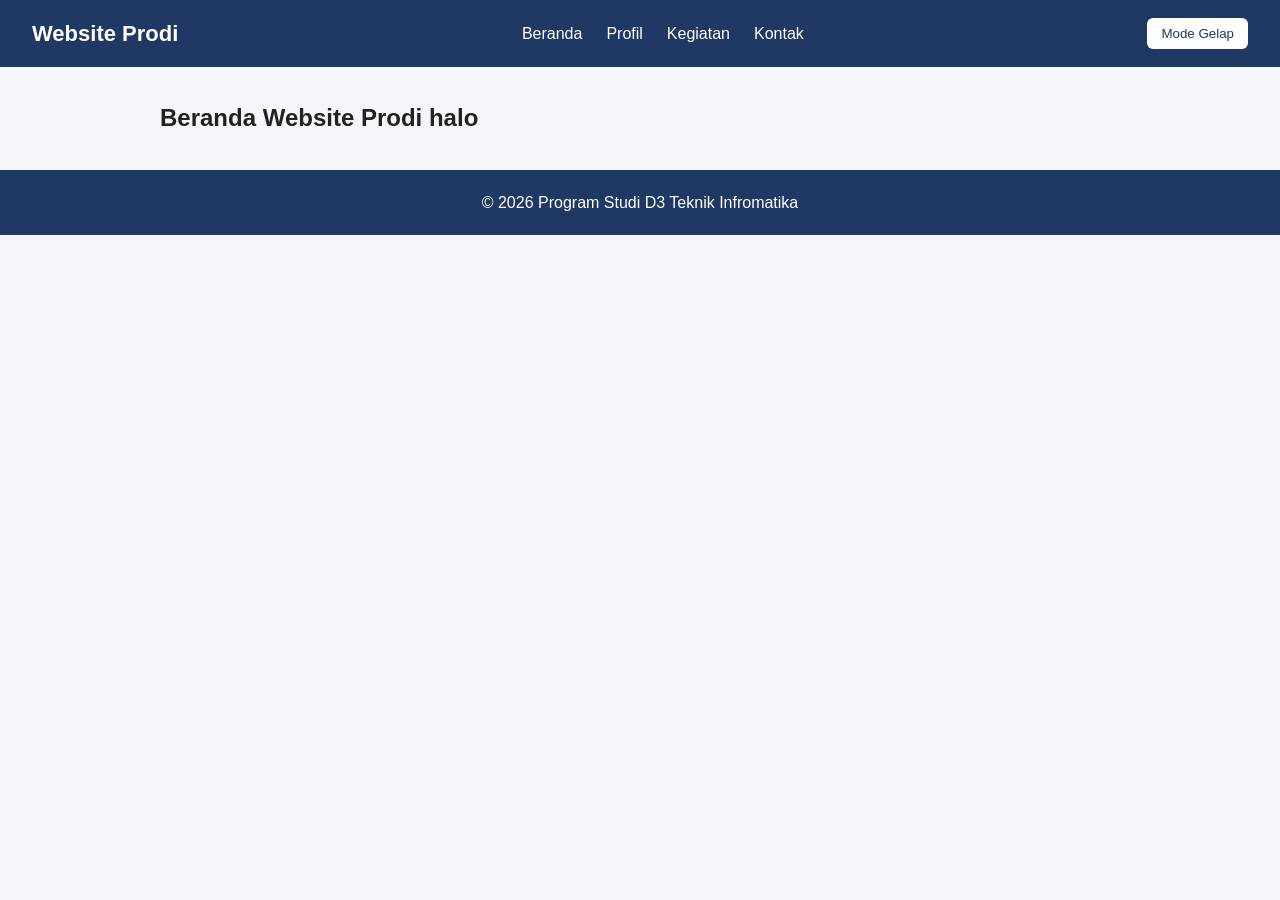
<file: index.html>
<!DOCTYPE html>
<html lang="en">
<head>
    <meta charset="UTF-8">
    <meta name="viewport" content="width=device-width, initial-scale=1.0">
    <title>Beranda | Website Prodi</title>
    <link rel="stylesheet" href="css/style.css">
</head>
<body>
    <!-- Navbar -->
    <header class="navbar">
        <h1 class="logo">Website Prodi</h1>
        <nav>
            <ul class="menu">
                <li><a href="index.html">Beranda</a></li>
                <li><a href="profil.html">Profil</a></li>
                <li><a href="kegiatan.html">Kegiatan</a></li>
                <li><a href="kontak.html">Kontak</a></li>
            </ul>
        </nav>
        <button id="tombol-tema" type="button">Mode Gelap</button>
    </header>

    <!--Konten Utama-->
    <main>
        <h2>Beranda Website Prodi halo</h2>
        <!-- Isi halaman dikerjakan oleh anggota yang bertugas -->
    </main>
    <footer>
        <p>&copy; 2026 Program Studi D3 Teknik Infromatika</p>
    </footer>
    <script src="js/script.js"></script>
</body>
</html>
</file>
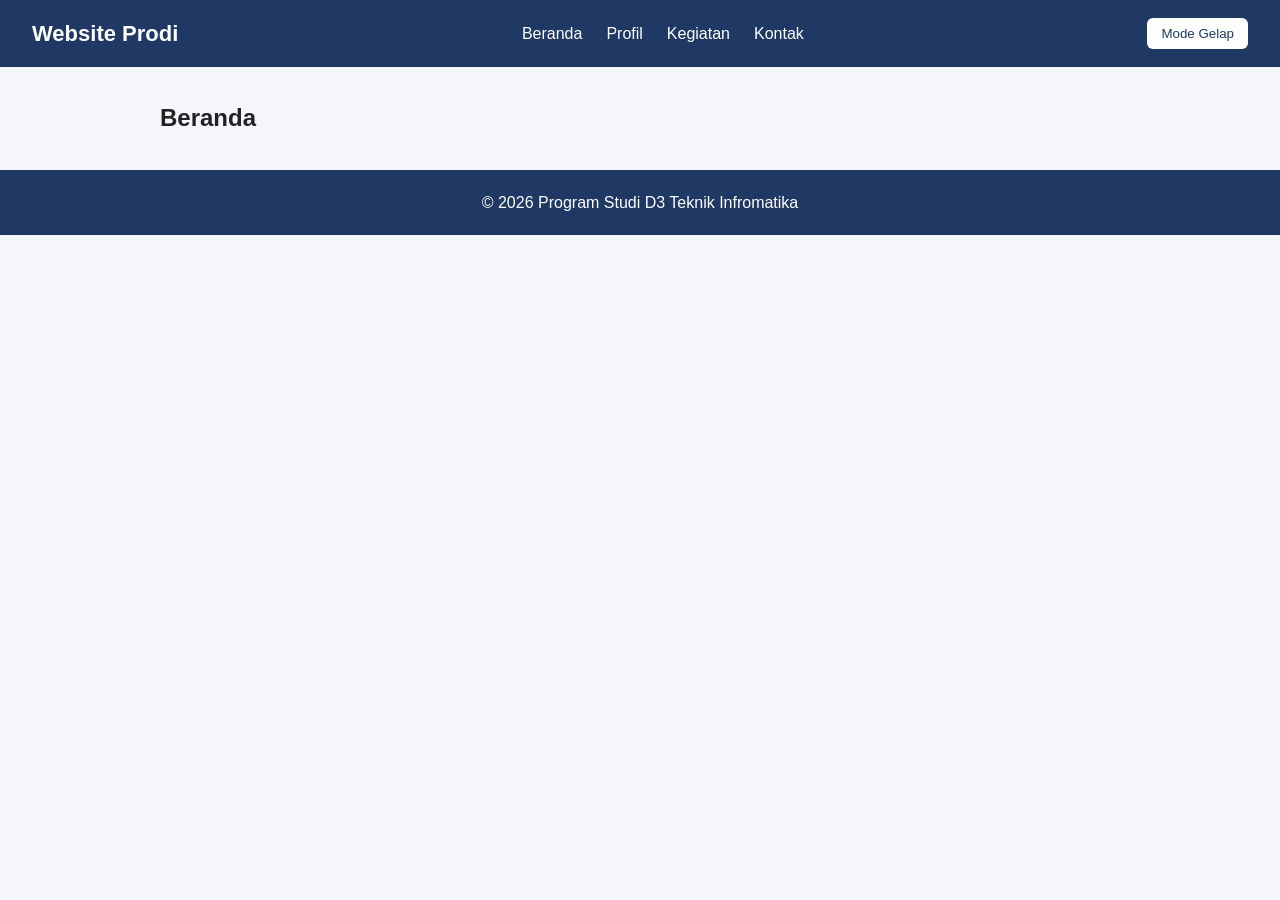
<file: kegiatan.html>
<!DOCTYPE html>
<html lang="en">
<head>
    <meta charset="UTF-8">
    <meta name="viewport" content="width=device-width, initial-scale=1.0">
    <title>Kegiatan | Website Prodi</title>
    <link rel="stylesheet" href="css/style.css">
</head>
<body>
    <!-- Navbar -->
    <header class="navbar">
        <h1 class="logo">Website Prodi</h1>
        <nav>
            <ul class="menu">
                <li><a href="index.html">Beranda</a></li>
                <li><a href="profil.html">Profil</a></li>
                <li><a href="kegiatan.html">Kegiatan</a></li>
                <li><a href="kontak.html">Kontak</a></li>
            </ul>
        </nav>
        <button id="tombol-tema" type="button">Mode Gelap</button>
    </header>

    <!--Konten Utama-->
    <main>
        <h2>Beranda</h2>
        <!-- Isi halaman dikerjakan oleh anggota yang bertugas -->
    </main>
    <footer>
        <p>&copy; 2026 Program Studi D3 Teknik Infromatika</p>
    </footer>
    <script src="js/script.js"></script>
</body>
</html>
</file>
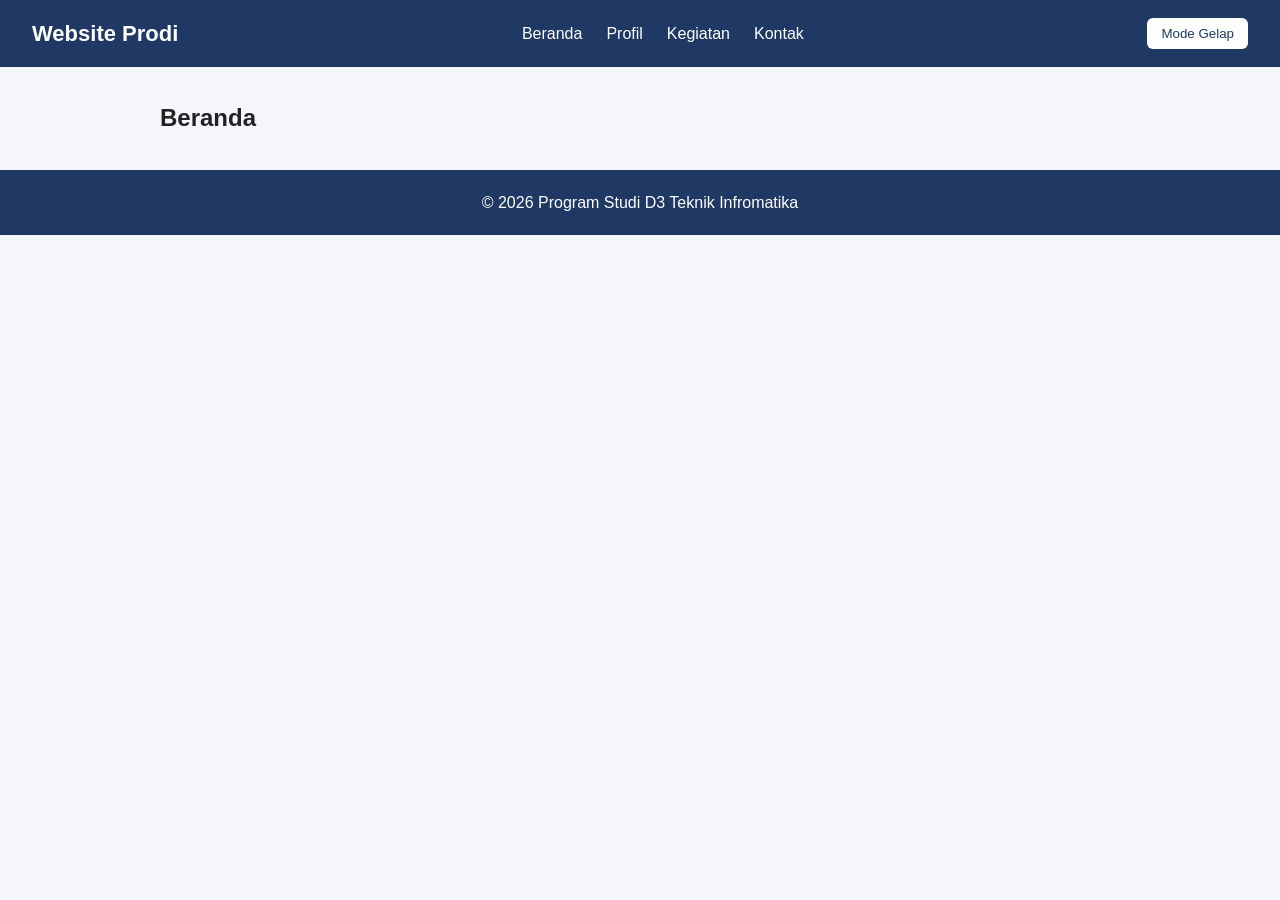
<file: kontak.html>
<!DOCTYPE html>
<html lang="en">
<head>
    <meta charset="UTF-8">
    <meta name="viewport" content="width=device-width, initial-scale=1.0">
    <title>Kontak | Website Prodi</title>
    <link rel="stylesheet" href="css/style.css">
</head>
<body>
    <!-- Navbar -->
    <header class="navbar">
        <h1 class="logo">Website Prodi</h1>
        <nav>
            <ul class="menu">
                <li><a href="index.html">Beranda</a></li>
                <li><a href="profil.html">Profil</a></li>
                <li><a href="kegiatan.html">Kegiatan</a></li>
                <li><a href="kontak.html">Kontak</a></li>
            </ul>
        </nav>
        <button id="tombol-tema" type="button">Mode Gelap</button>
    </header>

    <!--Konten Utama-->
    <main>
        <h2>Beranda</h2>
        <!-- Isi halaman dikerjakan oleh anggota yang bertugas -->
    </main>
    <footer>
        <p>&copy; 2026 Program Studi D3 Teknik Infromatika</p>
    </footer>
    <script src="js/script.js"></script>
</body>
</html>
</file>
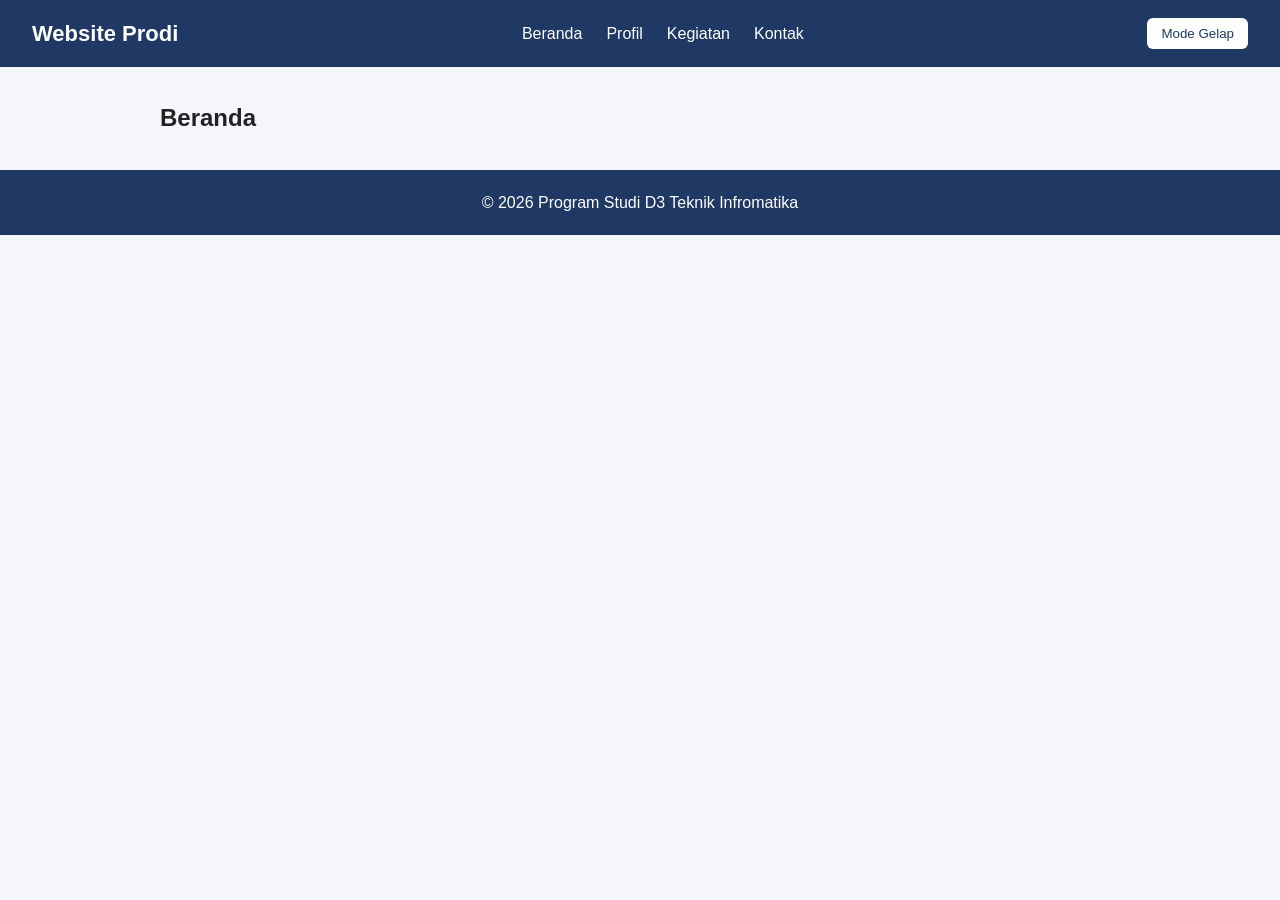
<file: profil.html>
<!DOCTYPE html>
<html lang="en">
<head>
    <meta charset="UTF-8">
    <meta name="viewport" content="width=device-width, initial-scale=1.0">
    <title>Profil | Website Prodi</title>
    <link rel="stylesheet" href="css/style.css">
</head>
<body>
    <!-- Navbar -->
    <header class="navbar">
        <h1 class="logo">Website Prodi</h1>
        <nav>
            <ul class="menu">
                <li><a href="index.html">Beranda</a></li>
                <li><a href="profil.html">Profil</a></li>
                <li><a href="kegiatan.html">Kegiatan</a></li>
                <li><a href="kontak.html">Kontak</a></li>
            </ul>
        </nav>
        <button id="tombol-tema" type="button">Mode Gelap</button>
    </header>

    <!--Konten Utama-->
    <main>
        <h2>Beranda</h2>
        <!-- Isi halaman dikerjakan oleh anggota yang bertugas -->
    </main>
    <footer>
        <p>&copy; 2026 Program Studi D3 Teknik Infromatika</p>
    </footer>
    <script src="js/script.js"></script>
</body>
</html>
</file>
<file: css/style.css>
* { margin: 0; padding: 0; box-sizing: border-box; }
body {
font-family: Arial, sans-serif;
color: #222;
background-color: #f4f6fb;
line-height: 1.6;
}
/* ===== BAGIAN UMUM (Ketua) ===== */
.navbar {
display: flex;
justify-content: space-between;
align-items: center;
flex-wrap: wrap;
gap: 12px;
padding: 16px 32px;
background-color: #1f3864;
color: white;
}
.logo { font-size: 22px; }
.menu { display: flex; gap: 24px; list-style: none; }
.menu a { color: white; text-decoration: none; }
.menu a:hover { text-decoration: underline; }
#tombol-tema {
padding: 8px 14px;
border: none;
border-radius: 6px;
background-color: white;
color: #1f3864;
cursor: pointer;
}
main { max-width: 1000px; margin: 0 auto; padding: 32px 20px; }
.grid-card {
display: grid;
grid-template-columns: repeat(auto-fit, minmax(240px, 1fr));
gap: 20px;
}
.card {
background-color: white;
border: 1px solid #ccc;
border-radius: 8px;
padding: 20px;
}
.card img { width: 100%; border-radius: 6px; margin-bottom: 10px; }
footer {
padding: 20px 32px;
text-align: center;
background-color: #1f3864;
color: white;
}
/* Mode gelap (dipasang oleh JavaScript) */
body.gelap { background-color: #121826; color: #e8e8e8; }

body.gelap .card { background-color: #1c2538; border-color: #33415c; }
@media (max-width: 600px) {
.navbar { flex-direction: column; }
.menu { gap: 14px; }
}
</file>
